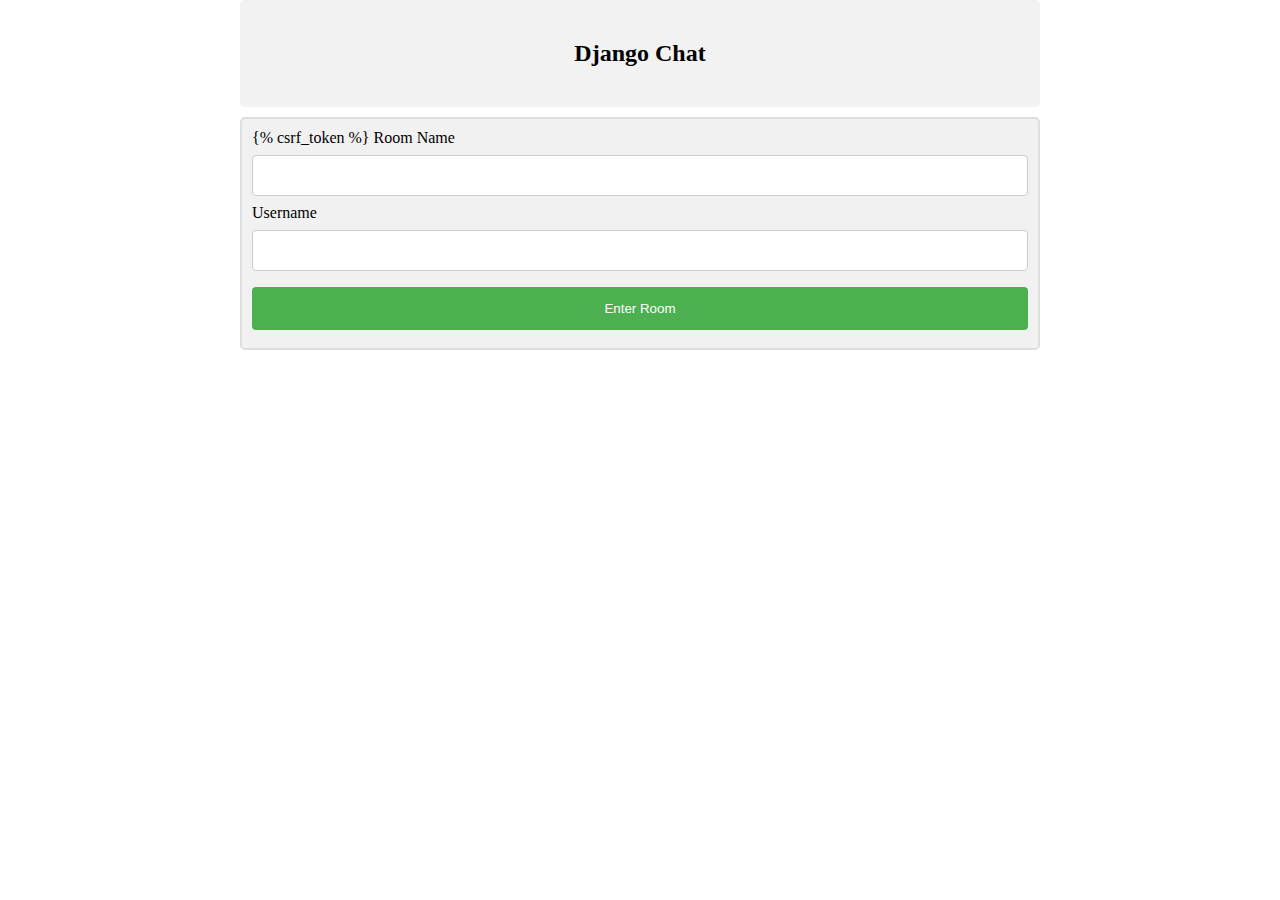
<file: realtimeChat/templates/home.html>
<!DOCTYPE html>
<html>
<head>
<meta name="viewport" content="width=device-width, initial-scale=1">
<style>
body {
  margin: 0 auto;
  max-width: 800px;
  padding: 0 20px;
}

.container {
  border: 2px solid #dedede;
  background-color: #f1f1f1;
  border-radius: 5px;
  padding: 10px;
  margin: 10px 0;
}

.darker {
  border-color: #ccc;
  background-color: #ddd;
}

.container::after {
  content: "";
  clear: both;
  display: table;
}

.container img {
  float: left;
  max-width: 60px;
  width: 100%;
  margin-right: 20px;
  border-radius: 50%;
}

.container img.right {
  float: right;
  margin-left: 20px;
  margin-right:0;
}

.time-right {
  float: right;
  color: #aaa;
}

.time-left {
  float: left;
  color: #999;
}
</style>
</head>
<body>

<div align="center">
    <h2>Django Chat</h2>
</div>


<div class="container">
    <style>
    input[type=text], select {
    width: 100%;
    padding: 12px 20px;
    margin: 8px 0;
    display: inline-block;
    border: 1px solid #ccc;
    border-radius: 4px;
    box-sizing: border-box;
    }

    input[type=submit] {
    width: 100%;
    background-color: #4CAF50;
    color: white;
    padding: 14px 20px;
    margin: 8px 0;
    border: none;
    border-radius: 4px;
    cursor: pointer;
    }

    input[type=submit]:hover {
    background-color: #45a049;
    }

    div {
    border-radius: 5px;
    background-color: #f2f2f2;
    padding: 20px;
    }
    </style>

    <form id="post-form" method="POST" action="checkview">
        {% csrf_token %}
        <label>Room Name</label>
        <input type="text" name="room_name" id="room_name" width="100px" />
        <label>Username</label>
        <input type="text" name="username" id="username" width="100px" />
        <input type="submit" value="Enter Room">
    </form>
</div>


</body>


</html>
</file>
